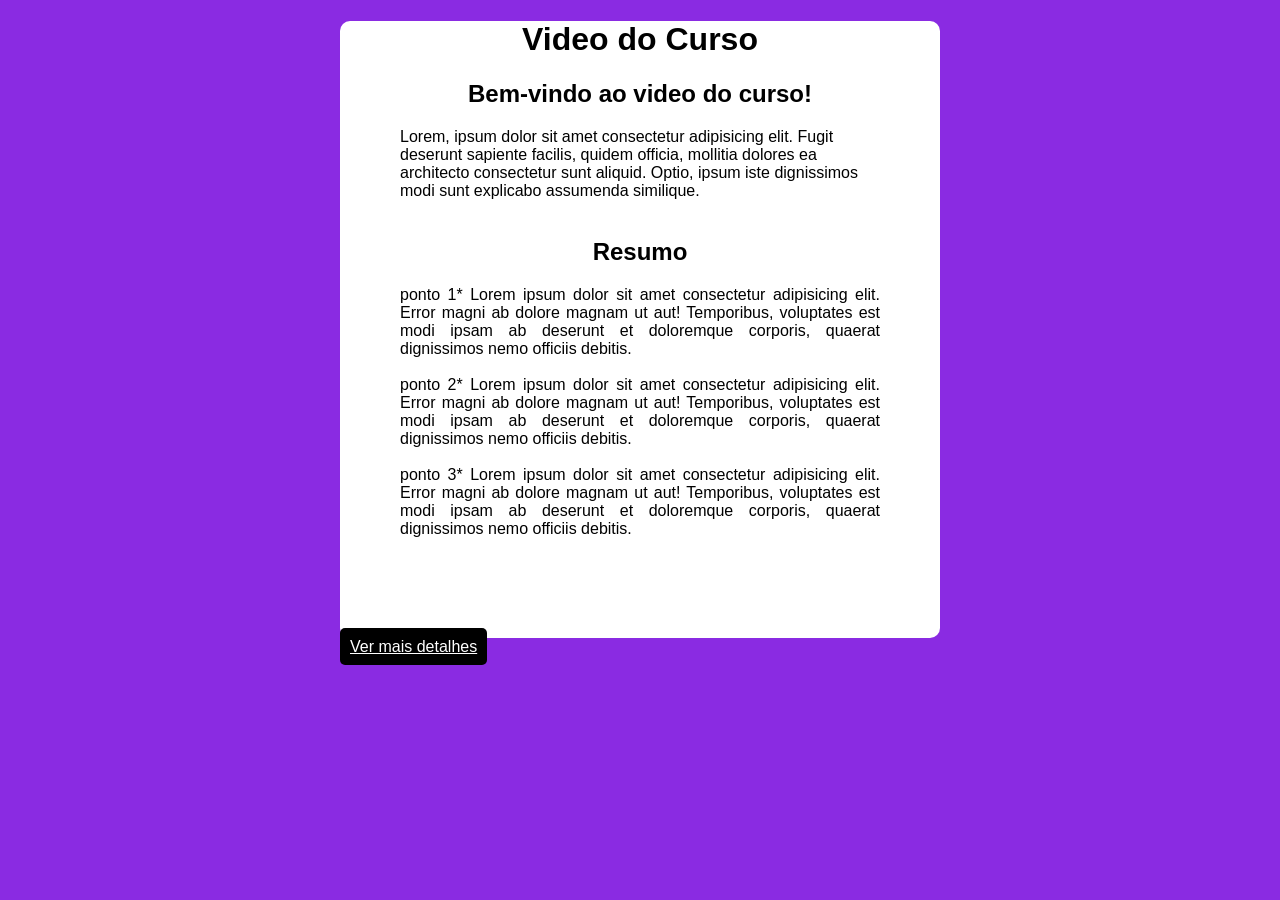
<file: index.html>
<!DOCTYPE html>
<html lang="en">
<head>
    <meta charset="UTF-8">
    <meta name="viewport" content="width=device-width, initial-scale=1.0">
    <title>video do curso</title>
    <link rel="stylesheet" href="style.css">
</head>
<body>
     <div class="div1">  
        
        <h1 >Video do Curso</h1>
        <h2>Bem-vindo ao video do curso!</h2>
        <p>Lorem, ipsum dolor sit amet consectetur adipisicing elit. Fugit deserunt sapiente facilis, quidem officia, mollitia dolores ea architecto consectetur sunt aliquid. Optio, ipsum iste dignissimos modi sunt explicabo assumenda similique.</p>
    <br>
    <div class="conteudo">
            <h2 >Resumo</h2>  
                    <p>ponto 1* Lorem ipsum dolor sit amet consectetur adipisicing elit. Error magni ab dolore magnam ut aut! Temporibus, voluptates est modi ipsam ab deserunt et doloremque corporis, quaerat dignissimos nemo officiis debitis.</p>  
                    <br>
                    <p>ponto 2* Lorem ipsum dolor sit amet consectetur adipisicing elit. Error magni ab dolore magnam ut aut! Temporibus, voluptates est modi ipsam ab deserunt et doloremque corporis, quaerat dignissimos nemo officiis debitis.</p> 
                    <br> 
                    <p>ponto 3* Lorem ipsum dolor sit amet consectetur adipisicing elit. Error magni ab dolore magnam ut aut! Temporibus, voluptates est modi ipsam ab deserunt et doloremque corporis, quaerat dignissimos nemo officiis debitis.</p>  
                    <br>
        </div>
        <a class="git" href="/projeto.html">Ver mais detalhes</a>
         </div>
       
    
   
</body>
</html>
</file>
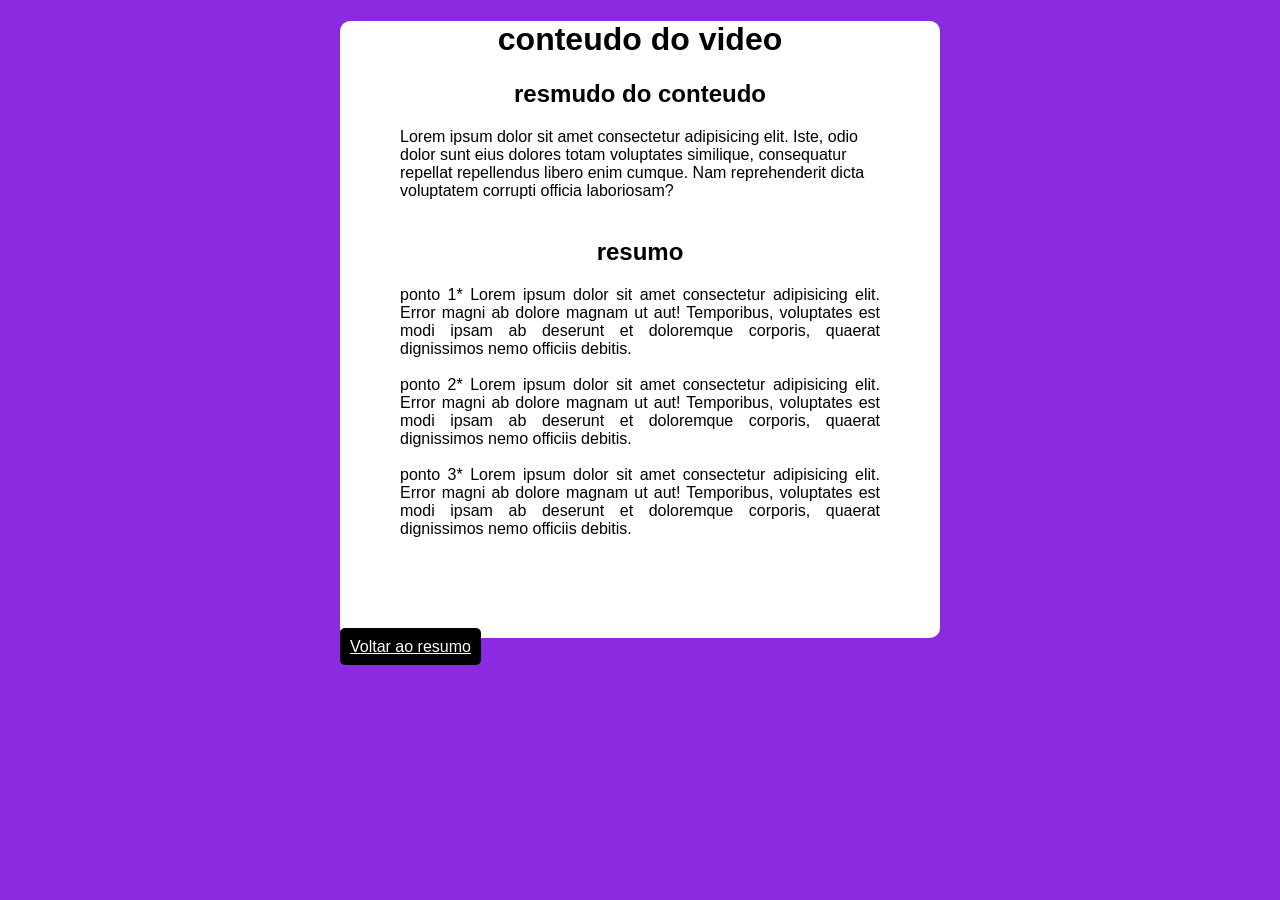
<file: index2.html>
<!DOCTYPE html>
<html lang="en">
<head>
    <meta charset="UTF-8">
    <meta name="viewport" content="width=device-width, initial-scale=1.0">
    <title>video do curso</title>
    <link rel="stylesheet" href="style.css">
</head>
<body>
    <div class="div2">
        <h1>conteudo do video</h1>  
         <h2>resmudo do conteudo</h2>    
         <p>Lorem ipsum dolor sit amet consectetur adipisicing elit. Iste, odio dolor sunt eius dolores totam voluptates similique, consequatur repellat repellendus libero enim cumque. Nam reprehenderit dicta voluptatem corrupti officia laboriosam? </p>             
    <br>
    <div class="conteudo">
           <h2>resumo</h2>
              <p>ponto 1* Lorem ipsum dolor sit amet consectetur adipisicing elit. Error magni ab dolore magnam ut aut! Temporibus, voluptates est modi ipsam ab deserunt et doloremque corporis, quaerat dignissimos nemo officiis debitis.</p>  
              <br>
              <p>ponto 2* Lorem ipsum dolor sit amet consectetur adipisicing elit. Error magni ab dolore magnam ut aut! Temporibus, voluptates est modi ipsam ab deserunt et doloremque corporis, quaerat dignissimos nemo officiis debitis.</p> 
              <br> 
              <p>ponto 3* Lorem ipsum dolor sit amet consectetur adipisicing elit. Error magni ab dolore magnam ut aut! Temporibus, voluptates est modi ipsam ab deserunt et doloremque corporis, quaerat dignissimos nemo officiis debitis.</p>
              <br>    
        </div>
        <a class="git" href="/index.html">Voltar ao resumo</a>
        </div>




</body>
</html>
</file>
<file: style.css>
body{
    background-color: blueviolet;
    margin:auto;
    font-family: Arial, Helvetica, sans-serif;

}
h1, h2 {
    text-align: center;
   
}
.conteudo p
{
    text-align: justify;
    margin: 20px;
}

.div1 p{
    width: 80%;
    margin: auto;
    
}
.div2 p{
    width: 80%;
    margin: auto;
}
.div1, .conteudo, .git, .div2{
    align-items: center;
    justify-content: center;
    width: 600px;
    height: 400px;
    margin: auto;
    background-color: white;
    border-radius: 10px;
}
.git{
    background-color: black;
    color: white;
    padding: 10px;
    border-radius: 5px;
    text-align: center; 
}
</file>
